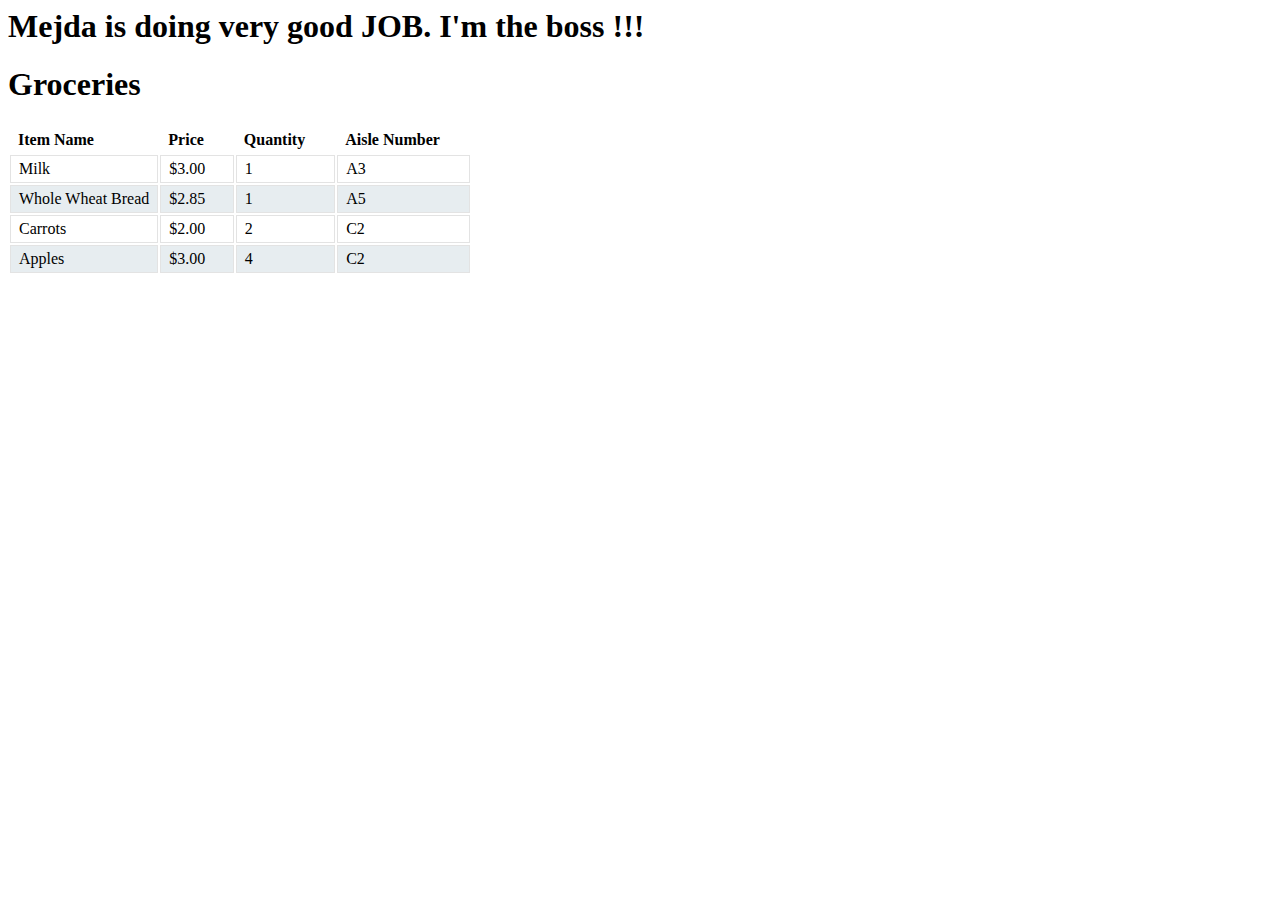
<file: test06_css/index.html>
<html>
<!--  -->

<html xmlns="http://www.w3.org/1999/xhtml">

	<head>
		<title>	</title>
	
		<!-- meta -->
		<meta http-equiv="content-type" content="text/html; charset=utf-8" />

		<!--title -->
		<title>Test 06 - HTML Tables</title>

		<!-- CSS -->
		<link rel="stylesheet" href="main.css" type="text/css" media="screen, projection"/>
	</head>
	<body>
			<h1>Mejda is doing very good JOB. I'm the boss !!!	</h1>
			<h1>Groceries</h1> <!-- Les courses de l'épicerie  -->
								<!-- Grocery = épicerie -->
			<table>  <!-- tableau -->
				<tr>	<!-- tr: table row : ligne du tableau -->
					<th>	Item Name	</th>	<!-- table header : en-tête -->
					<th>	Price		</th>	
					<th>	Quantity	</th>
					<th>	Aisle Number</th>
				</tr>
				<tr>
					<td>Milk</td>	<!-- td : table data= contenu de la cellule -->
					<td>$3.00</td>
					<td>1</td>
					<td>A3</td>
				</tr>
				<tr>
					<td>Whole Wheat Bread</td>
					<td>$2.85</td>
					<td>1</td>
					<td>A5</td>
				</tr>
				<tr>
					<td>Carrots</td>
					<td>$2.00</td>
					<td>2</td>
					<td>C2</td>
				</tr>
				<tr>
					<td>Apples</td>
					<td>$3.00</td>
					<td>4</td>
					<td>C2</td>
				</tr>
			</table>
			
	</body>
</html>
</file>
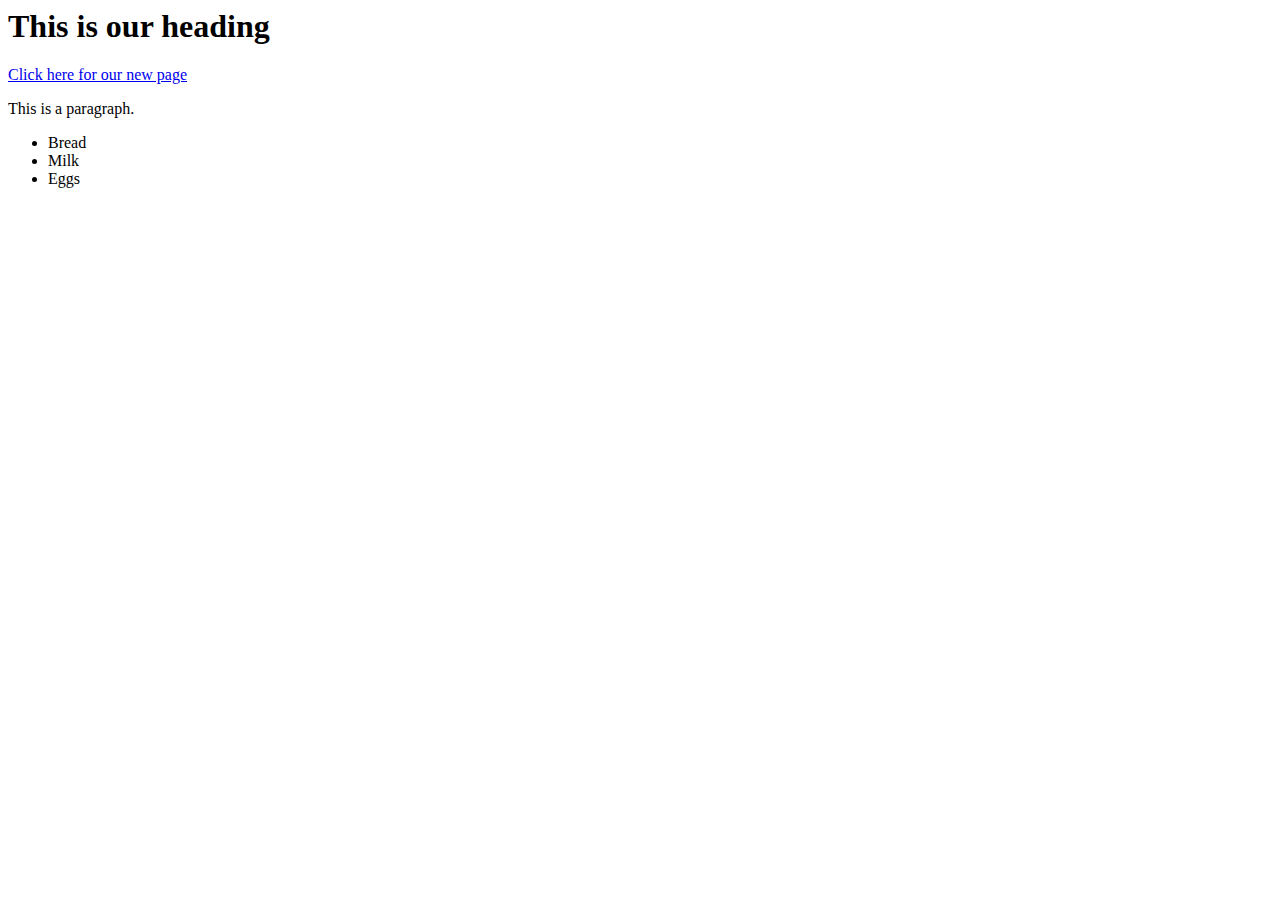
<file: test01_20180101.html>
<html>

<head>
<title>Our First Page</title>
</head>

<body>
<h1>This is our heading</h1>

<a href="new-page.html">Click here for our new page</a>

<p>This is a paragraph.</p>

<ul>
<li>Bread</li>
<li>Milk</li>
<li>Eggs</li>
</ul>
</body>

</html>
</file>
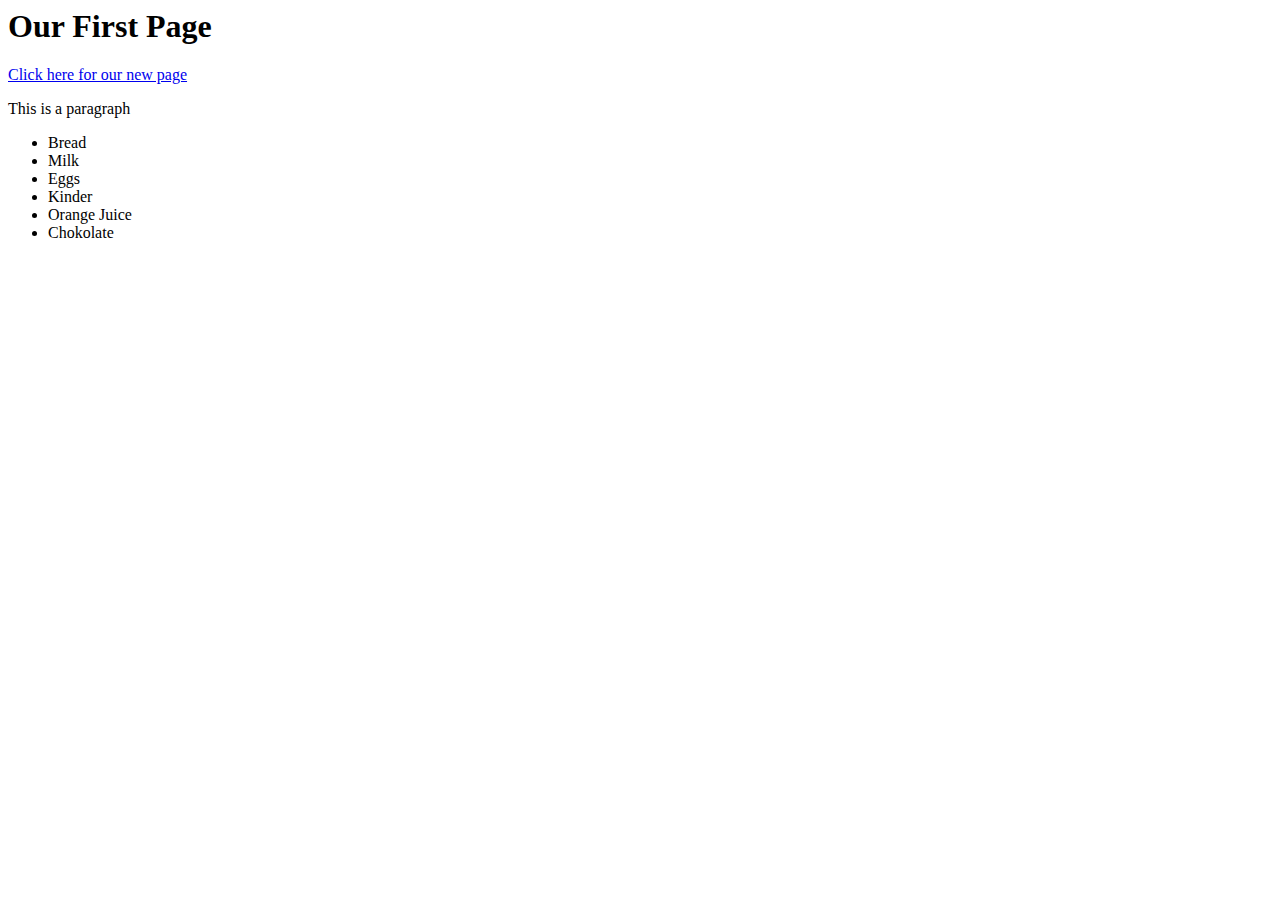
<file: test05_20180101.html>
<html>
	<head>
		<title>Our First Page</title>
	</head>

	<body>
		<h1>Our First Page</h1>

		<a
			href="test05_new-page.html"> Click here for our new page
		
		</a>
		
		<p>
			This is a paragraph
		</p>
		
		<ul>
			<li> Bread  </li>
			<li> Milk  </li>
			<li> Eggs  </li>
			<li> Kinder  </li>
			<li> Orange Juice  </li>
			<li> Chokolate  </li>
		</ul>
		
	</body>
	
	
</html>
</file>
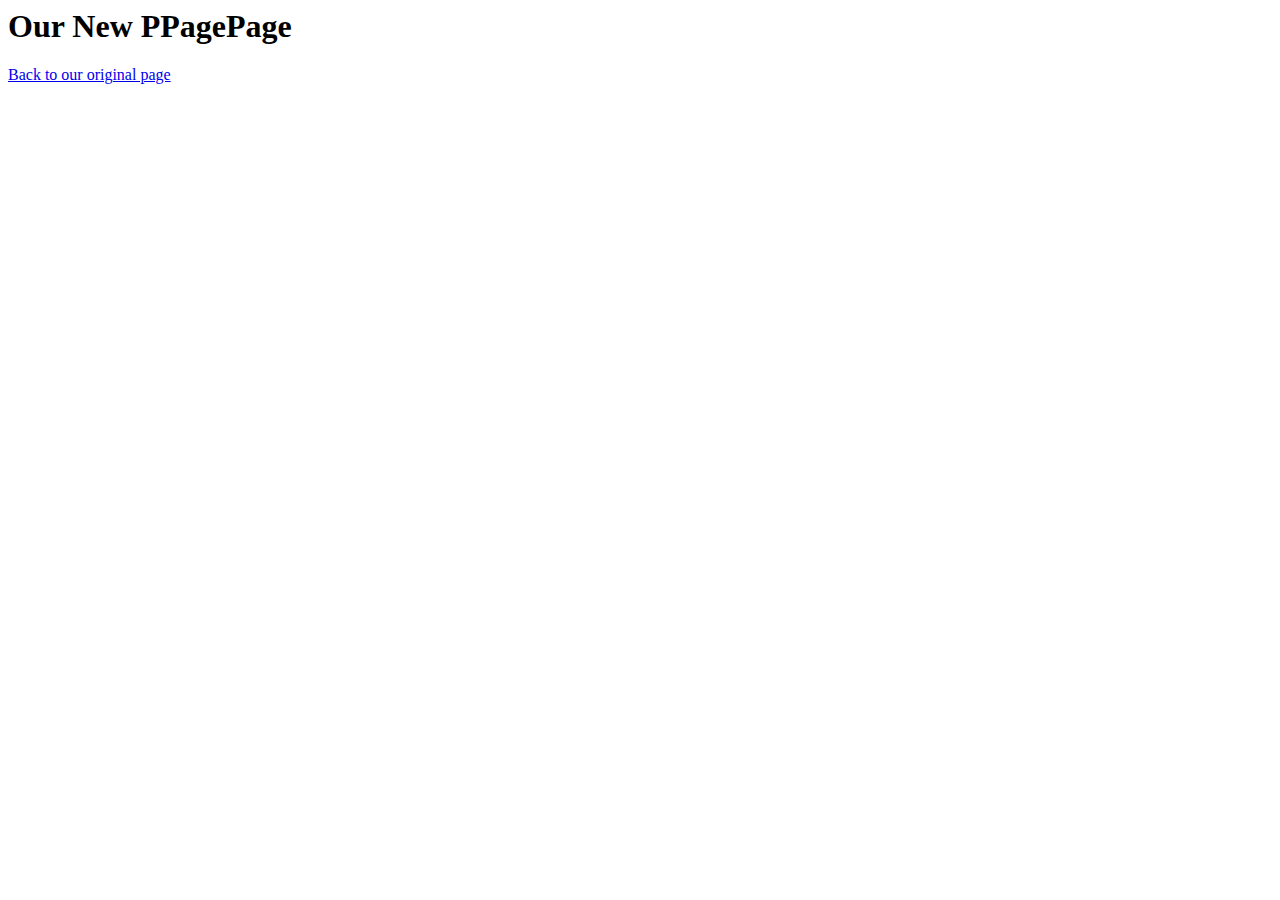
<file: test05_new-page.html>
<html>
	<head>
		<title>
			Our New Page
		</title>
	</head>
	
	
	<body>
		<h1>
			Our New PPagePage
		</h1>
			<a 
				href="test05_20180101.html">Back to our original page
			</a>


		
	</body>

</html>
</file>
<file: test06_css/main.css>
table th {
	text-align: left;
	background-color:#3a6070
	color: #FFF;
	padding: 4px 30px 4px 8px;
}

table td {
	border: 1px solid #e3e3e3;
	padding: 4px 8px;
}

table tr:nth-child(odd) td {
	background-color: #e7edf0;
}
</file>
